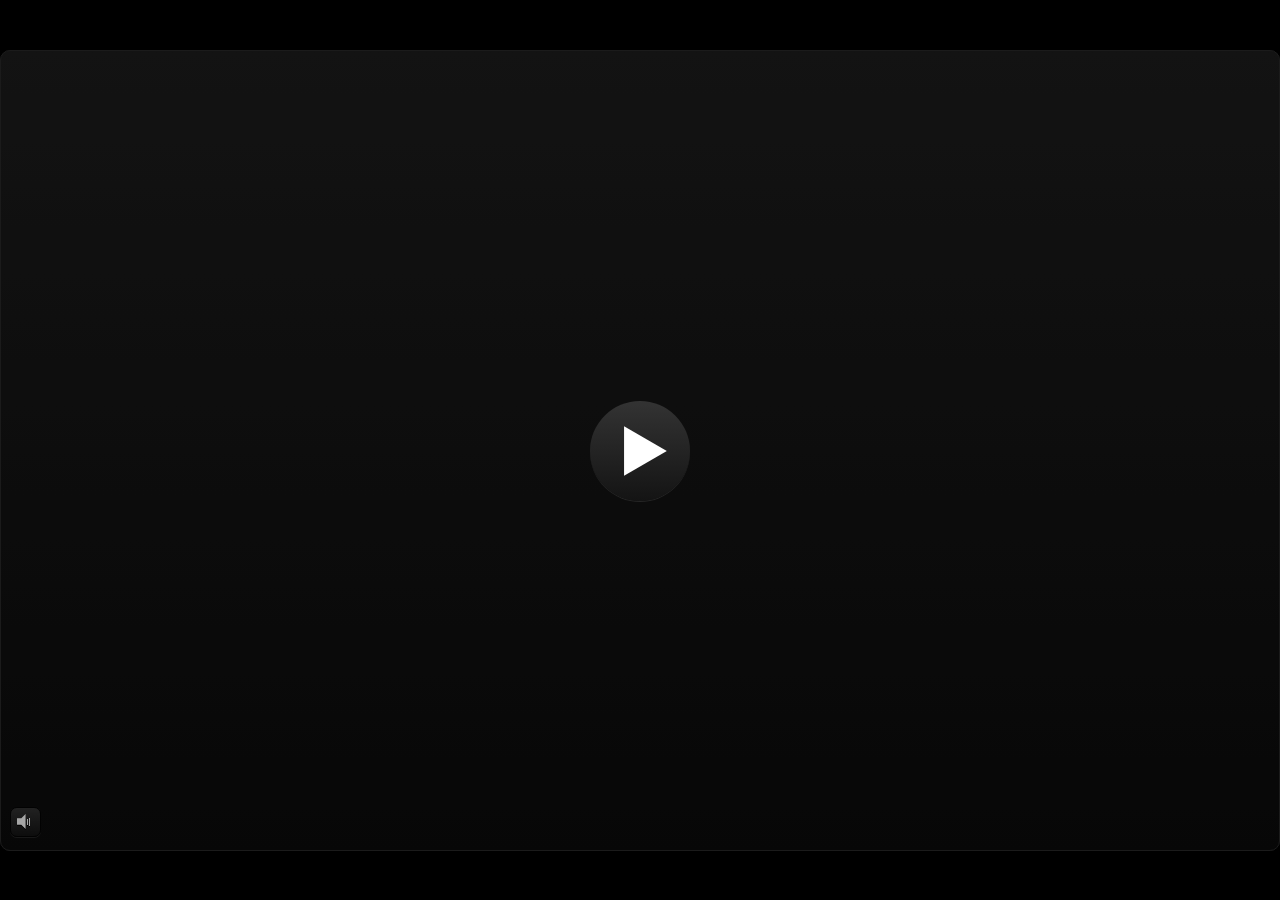
<file: index.html>
﻿<!doctype html>
<html lang="id-ID">
<head>
  <meta charset="utf-8">
  <!-- Created using Storyline 3 - http://www.articulate.com  -->
  <!-- version: 3.20.30234.0 -->
  <title>Multimedia Kesebangunan 13-5</title>
  <meta http-equiv="x-ua-compatible" content="IE=edge"/>
  <meta name="viewport" content="width=device-width,initial-scale=1,user-scalable=no,shrink-to-fit=no,minimal-ui"/>
  <meta name="apple-mobile-web-app-capable" content="yes"/>
  <style>
    html, body { height: 100%; padding: 0; margin: 0 }
    #app { height: 100%; width: 100%; }
  </style>

  <script>
    window.DS = {};
    window.globals = {
      DATA_PATH_BASE: '',
      HAS_FRAME: true,
      HAS_SLIDE: true,

      lmsPresent: false,
      tinCanPresent: false,
      cmi5Present: false,
      aoSupport: false,
      scale: 'show all',
      captureRc: false,
      browserSize: 'optimal',
      bgColor: '#000000',
      features: '',
      themeName: 'classic',
      preloaderColor: '#FFFFFF',
      suppressAnalytics: false,
      productChannel: 'perpetual',
      publishSource: 'storyline',
      aid: '',
      cid: '11844fb6-9f7d-48e4-b9d8-af0ab46825af',
      playerVersion: '3.20.30234.0',
      publishTimestamp: '2026-05-13T02:34:53.0059053Z',
      maxIosVideoElements: 10,
      connectionSettings: { },

      
      parseParams: function(qs) {
        if (window.globals.parsedParams != null) {
          return window.globals.parsedParams;
        }
        qs = (qs || window.location.search.substr(1)).split('+').join(' ');
        var params = {},
            tokens,
            re = /[?&]?([^=]+)=([^&]*)/g;

        while (tokens = re.exec(qs)) {
          params[decodeURIComponent(tokens[1]).trim()] =
            decodeURIComponent(tokens[2]).trim();
        }
        window.globals.parsedParams = params;
        return params;
      }

    };
  </script>
  <script>
    var isIe11 = ('ActiveXObject' in window || window.MSBlobBuilder != null)
      && window.msCrypto != null && !window.ActiveXObject;
    if (isIe11) {
      window.globals.unsupportedBrowser = true;
      document.write(atob('[base64]'));
    }
  </script>
  
  <script>window.THREE = { };</script>
  
</head>
<body style="background: #000000" class="cs-HTML theme-classic">
  <!-- 360 -->
  <script>!function(){var e,i=/iPhone/i,o=/iPod/i,n=/iPad/i,t=/\biOS-universal(?:.+)Mac\b/i,r=/\bAndroid(?:.+)Mobile\b/i,a=/Android/i,d=/(?:SD4930UR|\bSilk(?:.+)Mobile\b)/i,p=/Silk/i,l=/Windows Phone/i,u=/\bWindows(?:.+)ARM\b/i,b=/BlackBerry/i,s=/BB10/i,c=/Opera Mini/i,f=/\b(CriOS|Chrome)(?:.+)Mobile/i,h=/Mobile(?:.+)Firefox\b/i,v=function(e){return void 0!==e&&"MacIntel"===e.platform&&"number"==typeof e.maxTouchPoints&&e.maxTouchPoints>1&&"undefined"==typeof MSStream};e=function(e){var m={userAgent:"",platform:"",maxTouchPoints:0};e||"undefined"==typeof navigator?"string"==typeof e?m.userAgent=e:e&&e.userAgent&&(m={userAgent:e.userAgent,platform:e.platform,maxTouchPoints:e.maxTouchPoints||0}):m={userAgent:navigator.userAgent,platform:navigator.platform,maxTouchPoints:navigator.maxTouchPoints||0};var g=m.userAgent,y=g.split("[FBAN");void 0!==y[1]&&(g=y[0]),void 0!==(y=g.split("Twitter"))[1]&&(g=y[0]);var A=function(e){return function(i){return i.test(e)}}(g),w={apple:{phone:A(i)&&!A(l),ipod:A(o),tablet:!A(i)&&(A(n)||v(m))&&!A(l),universal:A(t),device:(A(i)||A(o)||A(n)||A(t)||v(m))&&!A(l)},amazon:{phone:A(d),tablet:!A(d)&&A(p),device:A(d)||A(p)},android:{phone:!A(l)&&A(d)||!A(l)&&A(r),tablet:!A(l)&&!A(d)&&!A(r)&&(A(p)||A(a)),device:!A(l)&&(A(d)||A(p)||A(r)||A(a))||A(/\bokhttp\b/i)},windows:{phone:A(l),tablet:A(u),device:A(l)||A(u)},other:{blackberry:A(b),blackberry10:A(s),opera:A(c),firefox:A(h),chrome:A(f),device:A(b)||A(s)||A(c)||A(h)||A(f)},any:!1,phone:!1,tablet:!1};return w.any=w.apple.device||w.android.device||w.windows.device||w.other.device,w.phone=w.apple.phone||w.android.phone||w.windows.phone,w.tablet=w.apple.tablet||w.android.tablet||w.windows.tablet,w}(),"object"==typeof exports&&"undefined"!=typeof module?module.exports=e:"function"==typeof define&&define.amd?define((function(){return e})):this.isMobile=e}();
    window.isMobile.apple.tablet = window.isMobile.apple.tablet ||
      (navigator.platform === 'MacIntel' && navigator.maxTouchPoints > 1);
    window.isMobile.apple.device = window.isMobile.apple.device || window.isMobile.apple.tablet;
    window.isMobile.tablet = window.isMobile.tablet || window.isMobile.apple.tablet;
    window.isMobile.any = window.isMobile.any || window.isMobile.apple.tablet;
  </script>

  <div id="focus-sink" tabindex="-1"></div>

  <div id="preso"></div>
  <script>
    (function() {

      var classTypes = [ 'desktop', 'mobile', 'phone', 'tablet' ];

      var addDeviceClasses = function(prefix, testObj) {
        var curr, i;
        for (i = 0; i < classTypes.length; i++) {
          curr = classTypes[i];
          if (testObj[curr]) {
            document.body.classList.add(prefix + curr);
          }
        }
      };

      var params = window.globals.parseParams(),
          isDevicePreview = params.devicepreview === '1',
          isPhoneOverride = params.deviceType === 'phone' || (isDevicePreview && params.phone == '1'),
          isTabletOverride = (params.deviceType === 'tablet' || isDevicePreview) && !isPhoneOverride,
          isMobileOverride = isPhoneOverride || isTabletOverride;

      var deviceView = {
        desktop: !window.isMobile.any && !isMobileOverride,
        mobile: window.isMobile.any || isMobileOverride,
        phone: isPhoneOverride || (window.isMobile.phone && !isTabletOverride),
        tablet: isTabletOverride || window.isMobile.tablet
      };

      window.globals.deviceView = deviceView;
      window.isMobile.desktop = !window.isMobile.any;
      window.isMobile.mobile = window.isMobile.any;

      addDeviceClasses('view-', deviceView);

    })();
  </script>
  
  <script src='story_content/user.js' type=text/javascript></script>
  <div class="slide-loader"></div>

  <script>
    if (window.globals.deviceView.isMobile) { var doc = document, loader = doc.body.querySelector('.slide-loader'); [ 1, 2, 3 ].forEach(function(n) { var d = doc.createElement('div'); d.style.backgroundColor = window.globals.preloaderColor; d.classList.add('mobile-loader-dot'); d.classList.add('dot' + n); loader.appendChild(d); }); }
  </script>

  <div class="mobile-load-title-overlay" style="display: none">
    <div class="mobile-load-title">Multimedia Kesebangunan 13-5</div>
  </div>

  <div class="mobile-chrome-warning"></div>

  
<style>
  .warn-connection-dialog {
    display: none;
    background: transparent;
    pointer-events: none;
    position: fixed;
    left: 0;
    top: 0;
    width: 100%;
    height: 100%;
    z-index: 999;
  }

  .warn-connection-content {
    border-radius: 4px;
    background: white;
    border: 1px solid #E7E7E7;
    color: #333333;
    box-shadow: 0 2px 4px rgba(0, 0, 0, 0.25);
    transition: all 150ms ease-out;
    position: absolute;
    white-space: nowrap;
  }

  .view-phone.is-landscape .warn-connection-content {
    left: 23px;
    bottom: 23px;
  }

  .view-tablet.is-landscape .warn-connection-content {
    left: 50%;
    top: 20px;
    transform: translateX(-50%);
  }

  .is-portrait .warn-connection-content {
    transform: translate(-50%, calc(-100% - 15px));
  }

  .warn-connection-content p {
    display: inline-block;
    margin: 0 8px 0 0;
    line-height: 33px;
    font-size: 11px;
  }

  .warn-connection-content svg {
    position: relative;
    vertical-align: middle;
    margin: 0 2px 2px 8px;
  }

  .view-desktop .warn-connection-content {
    left: 1.5em;
    bottom: 1.5em;
  }

  .view-desktop .warn-connection-content p {
    font-size: 1.1em;
  }

  .is-offline .warn-connection-dialog {
    display: block;
  }

  .is-offline .cs-panel * {
    pointer-events: none !important;
  }

  .is-offline .cs-panel {
    pointer-events: all !important;
  }

  .is-offline #nav-controls * {
    pointer-events: none !important;
  }

  .is-offline #nav-controls {
    pointer-events: all !important;
  }
</style>

<div class="warn-connection-dialog">
  <div class="warn-connection-content">
    <svg width="17" height="15" viewBox="0 0 17 15" xmlns="http://www.w3.org/2000/svg">
      <path fill="#8F0000" stroke="white" d="M16.07,12.98 L15.88,12.23 L9.51,1.21 C8.97,0.26,7.6,0.26,7.06,1.21 L0.69,12.23 C0.15,13.16,0.81,14.36,1.91,14.36 H14.65 C15.47,14.36,16.05,13.7,16.07,12.98 Z"/>
      <path fill="white" stroke="white" d="M8.58,5.5 C8.35,5.28,8.5,5.35,8.21,5.32 C8.09,5.35,7.97,5.49,7.96,5.67 C7.97,5.79,7.98,5.92,7.98,6.04 L7.98,6.04 C7.99,6.17,8,6.31,8.01,6.43 L8.01,6.44 C8.03,6.92,8.06,7.41,8.09,7.9 L8.09,7.9 C8.12,8.39,8.14,8.88,8.17,9.37 C8.17,9.39,8.18,9.42,8.2,9.44 C8.23,9.46,8.25,9.47,8.28,9.47 C8.31,9.47,8.34,9.46,8.35,9.44 C8.37,9.43,8.38,9.4,8.39,9.35 L8.39,9.34 C8.39,9.24,8.4,9.15,8.4,9.05 L8.4,9.05 C8.41,8.96,8.41,8.86,8.42,8.75 C8.43,8.44,8.45,8.12,8.47,7.81 L8.47,7.81 C8.49,7.49,8.51,7.18,8.53,6.87 C8.55,6.46,8.56,6.05,8.59,5.64 L8.6,5.62 C8.6,5.57,8.59,5.53,8.58,5.5 L8.21,5.32 Z"/>
      <circle fill="white" stroke="white" cx="8.3" cy="11.35" r="0.3"/>
    </svg>
    <p>You are offline. Trying to reconnect...</p>
  </div>
</div>

<script>
  (function() {
    window.DS.connection = {
      warningShown: false,
      assets: {},
      loadingAssetGroup: false,
      retryDelay: 500
    };

    // @TODO this is POC code and can be cleaned up a bit more if we move forward
    // with the feature



    // The `window.globals.features` variable must be set in `webpack.dev.config` when testing locally - it is not enough
    // to have it in the data - but it must be set there as well.
    var useConnectionMessages = window.AbortController != null &&
      window.location.protocol != 'file:' &&
      window.globals.features.indexOf('ConnectionMessages') != -1;

    window.DS.connection.useConnectionMessages = useConnectionMessages

    var assetCount = 0;
    var checkLoadedId;
    var connectionSettings = window.globals.connectionSettings;

    if (useConnectionMessages && connectionSettings != null) {
      var contentEl = document.querySelector('.warn-connection-content');
      var messageEl = contentEl.querySelector('p')

      if (connectionSettings.useDarkTheme) {
        contentEl.style.borderColor = '#BABBBA';
        contentEl.style.backgroundColor = '#282828';
        contentEl.style.color = '#FFFFFF';
      }

      if (connectionSettings.message != null) {
        messageEl.textContent = window.decodeURIComponent(connectionSettings.message);
      }
    }

    function checkAssetsReady() {
      for (var i in DS.connection.assets) {
        if (!DS.connection.assets[i].success) {
          return false;
        }
      }
      return true;
    }

    function stopAssetGroup() {
      if (!useConnectionMessages) { return; }

      assetCount = 0;

      DS.connection.oldAssetGroup = DS.connection.assets;
      DS.connection.assets = {};
      DS.connection.loadingAssetGroup = false;
      clearInterval(checkLoadedId);
    }

    function startAssetGroup() {
      if (!useConnectionMessages) { return; }
      var ticks = 0;
      clearInterval(checkLoadedId);
      checkLoadedId = setInterval(function() {
        var loaded = 0;
        if (assetCount === 0 && loaded === 0) {
          clearInterval(checkLoadedId);
          return;
        }

        for (var i in DS.connection.assets) {
          if (DS.connection.assets[i].success) {
            loaded++;
          }
        }

        if (assetCount === loaded && checkAssetsReady()) {
          for (var i in DS.connection.assets) {
            if (DS.connection.assets[i].action) {
              DS.connection.assets[i].action();
            }
          }
          hideWarning();
          stopAssetGroup();
        }
      }, 100)
    }

    function requiredAsset(url, action, retry, type) {
      if (!useConnectionMessages) { return; }
      if (DS.connection.assets[url]) { return; }

      DS.connection.assets[url] = {
        success: false, action: action, retry: retry, type: type
      };
      assetCount = Object.keys(DS.connection.assets).length;
      if (!DS.connection.loadingAssetGroup) {
        startAssetGroup();
      }
      DS.connection.loadingAssetGroup = true;
    }

    function assetLoaded(url) {
      if (!useConnectionMessages) { return; }
      if (DS.connection.assets[url]) {
        DS.connection.assets[url].success = true;
      }
    }

    function assetFailed(url) {
      if (!useConnectionMessages) { return; }
      if (!DS.connection.assets[url]) {
        if (/\.js$/.test(url)) {
          setTimeout(function() {
            if (DS.connection.lastSlideLoaded != null) {
              DS.connection.lastSlideLoaded();
            }
          }, DS.connection.retryDelay);
        }
        return;
      }
      if (!DS.connection.warningShown) { showWarning(); }
      if (DS.connection.assets[url].retry) {
        setTimeout(function() {
          if (!DS.connection.assets[url].success) {
            DS.connection.assets[url].retry()
          }
        }, DS.connection.retryDelay);
      }
    }

    function hideWarning() {
      document.body.classList.remove('is-offline');
      DS.connection.warningShown = false;
    }
    DS.connection.hideWarning = hideWarning

    function showWarning(btn) {
      document.body.classList.add('is-offline')
      DS.connection.warningShown = true;
      updateWarningPosition();
    }

    function updateWarningPosition() {
      if (!DS.connection.warningShown) {
        return;
      }

      var isPortrait = document.body.classList.contains('is-portrait');
      var warningEl = document.querySelector('.warn-connection-content');

      if (isPortrait) {
        var slide = document.querySelector('.primary-slide');
        var slideRect = slide.getBoundingClientRect();

        warningEl.style.top = `${slideRect.top}px`
        warningEl.style.left = `${slideRect.left + slideRect.width / 2}px`
      } else {
        warningEl.style.top = null;
        warningEl.style.left = null;
      }

      window.requestAnimationFrame(updateWarningPosition);
    }

    // these will all be noops if the feature flag isn't set in
    // the data and `window.globals.features`
    DS.connection.requiredAsset = requiredAsset;
    DS.connection.assetLoaded = assetLoaded;
    DS.connection.assetFailed = assetFailed;
    DS.connection.stopAssetGroup = stopAssetGroup;
    DS.connection.startAssetGroup = startAssetGroup;
  })();
</script>


  <script>
    
    if (window.autoSpider && window.vInterfaceObject) {
      document.querySelector('.mobile-load-title-overlay').style.display = 'none';
    }
  </script>

  

  <link rel="stylesheet" href="html5/data/css/output.min.css" data-noprefix/>
</body>
<script src="html5/lib/scripts/bootstrapper.min.js"></script>
</html>
</file>
